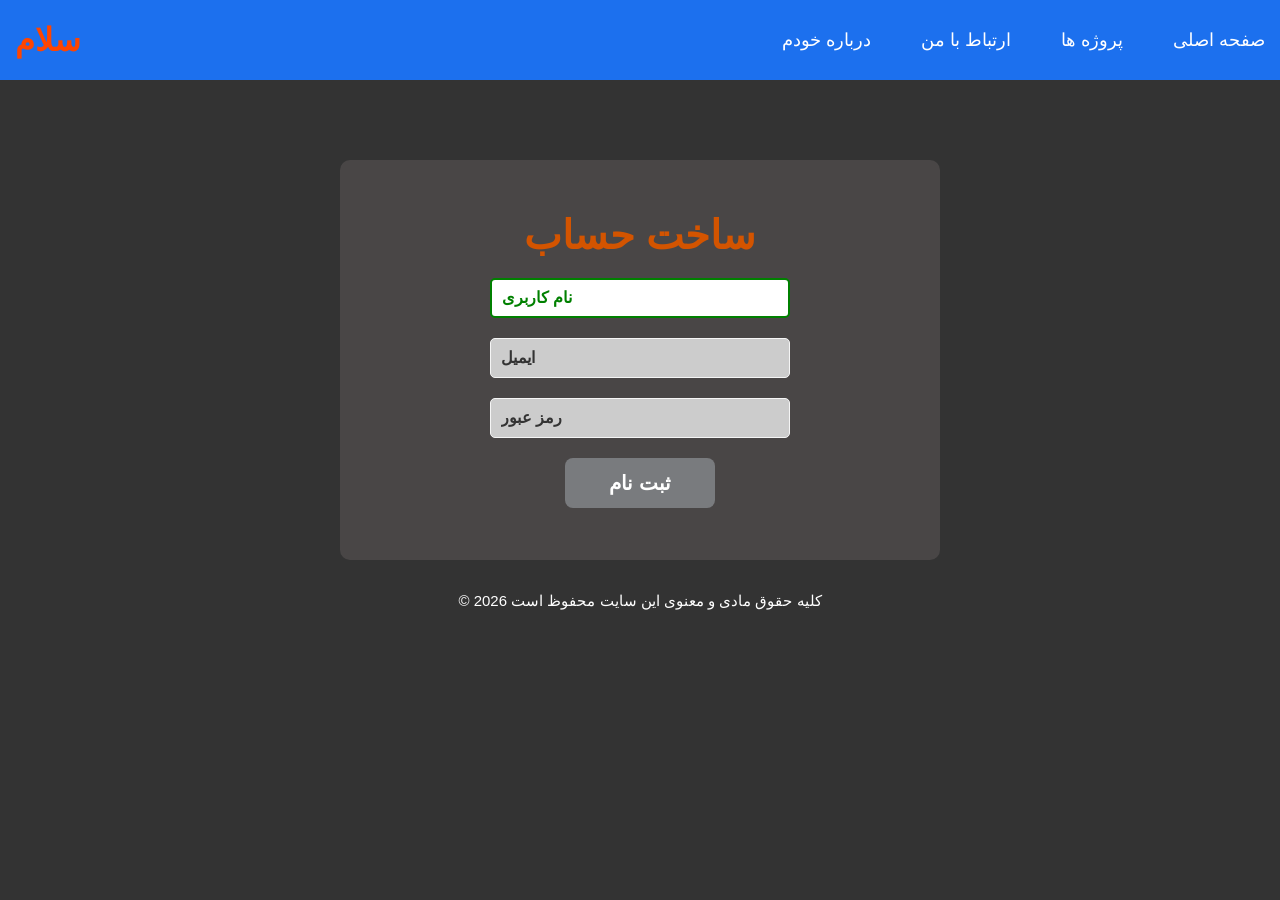
<file: index.html>
<!DOCTYPE html>
<html lang="en">

<head>
    <meta charset="UTF-8">
    <meta name="viewport" content="width=device-width, initial-scale=1.0">
    <link rel="stylesheet" href="style.css">
    <title>project register</title>
</head>

<body>
    <header>
        <div class="logo">
            <h1>سلام</h1>
        </div>
        <nav>
            <div class="links">
                <a href="#">درباره خودم</a>
                <a href="#">ارتباط با من</a>
                <a href="#">پروژه ها</a>
                <a href="#">صفحه اصلی</a>
            </div>
        </nav>
    </header>
    <main>
        <div class="box-register">
            <form action="#" class="form-register">
                <h2>ساخت حساب</h2>
                <input type="text" id="username" name="username" placeholder="نام کاربری" required autofocus>
                <input type="email" id="email" name="email" placeholder="ایمیل" required>
                <input type="password" id="password" name="password" placeholder="رمز عبور">
                <button type="submit">ثبت نام</button>
            </form>
        </div>
    </main>
    <footer>
        <p> &copy; کلیه حقوق مادی و معنوی این سایت محفوظ است 2026</p>
    </footer>
</body>

</html>
</file>
<file: style.css>
/* کد های مشترک */
* {
  box-sizing: border-box;
  margin: 0;
  padding: 0;
  font-family: "Trebuchet MS", "Lucida Sans Unicode", "Lucida Grande",
    "Lucida Sans", Arial, sans-serif;
}

body {
  background-color: #333;
}


header {
  display: flex;
    justify-content: space-between;
    align-items: center;
    flex-direction: row;
    background-color: #1c70ee;
    height: 5rem;
    padding: 15px;
} 
.logo h1 {
  color: orangered;
}
.links {
  display: flex;
  gap: 50px;
}
.links a {
  text-decoration: none;
  font-size: 18px;
  color: white;
  transition: 0.3s;  
}

.links a:hover {
  color: rgb(1, 255, 1);
  transform: scale(1.20);
}

/*=========================================== Main ================================================== */

/* باکس ریجستر */
.box-register {
  display: flex;
  flex-direction: column;
  justify-content: center;
  align-items: center;
  text-align: center;
}

/*فرم ثبت نام */
.form-register {
  display: flex;
  flex-direction: column;
  justify-content: center;
  align-items: center;
  width: 600px;
  height: 400px;
  background-color: rgba(97, 90, 90, 0.5);
  gap: 20px;
  border-radius: 10px;
  margin-top: 5rem;
}

.form-register h2 {
  font-size: 40px;
  color: #d35400;
}

input {
  background-color: #ccc;
  width: 300px;
  height: 40px;
  padding: 10px;
  border-radius: 5px;
  border: none;
  border: 1px solid #f5f5f5;
}

input:focus {
  border: 2px solid green;
  outline: none;
  background-color: white;
}

input:hover {
  border-color: green;
}

input::placeholder {
  font-size: 16px;
  color: #333;
  font-weight: bold;
}

input:focus::placeholder {
  color: green;
}

/* دکمه تایید */
button {
  width: 150px;
  height: 50px;
  color: white;
  background-color: rgba(170, 176, 182, 0.5);
  border: none;
  font-size: 20px;
  border-radius: 8px;
  transition: 0.3s;
  cursor: pointer;
  font-weight: bold;
}

button:hover {
  background-color: rgb(255, 255, 255);
  color: rgb(10, 153, 10);
}

button:active {
  transform: scale(0.90);
}
footer {
 display: flex;
 flex-direction: row;
 justify-content: center;
 align-items: center;
 text-align: center;
}

footer p {
  display: flex;
  justify-content: center;
  align-items: center;
  font-size: 15px;
  color: white;
  position: relative;
  top: 2rem;
}
/* =========================================== */
/* ========== Responsive Design ============== */
/* =========================================== */

/* تبلت (عرض کمتر از 768px) */
@media (max-width: 768px) {
  header {
    flex-direction: column;
    height: auto;
    padding: 15px 10px;
    gap: 15px;
  }

  .logo h1 {
    font-size: 28px;
  }

  .links {
    gap: 20px;
    flex-wrap: wrap;
    justify-content: center;
  }

  .links a {
    font-size: 16px;
  }

  .form-register {
    width: 90%;
    max-width: 500px;
    height: auto;
    padding: 30px 20px;
    margin-top: 3rem;
    gap: 15px;
  }

  .form-register h2 {
    font-size: 32px;
  }

  input {
    width: 100%;
    max-width: 350px;
  }

  button {
    width: 140px;
    height: 45px;
    font-size: 18px;
  }

  footer p {
    top: 1.5rem;
    font-size: 13px;
    padding: 0 10px;
    text-align: center;
  }
}

/* موبایل (عرض کمتر از 480px) */
@media (max-width: 480px) {
  header {
    padding: 12px 8px;
    gap: 12px;
  }

  .logo h1 {
    font-size: 22px;
  }

  .links {
    gap: 12px;
  }

  .links a {
    font-size: 13px;
  }

  .form-register {
    width: 95%;
    padding: 25px 15px;
    margin-top: 2rem;
    gap: 12px;
    border-radius: 8px;
  }

  .form-register h2 {
    font-size: 24px;
  }

  input {
    width: 100%;
    height: 38px;
    font-size: 14px;
    padding: 8px;
  }

  input::placeholder {
    font-size: 13px;
  }

  button {
    width: 120px;
    height: 42px;
    font-size: 16px;
  }

  footer p {
    font-size: 11px;
    top: 1rem;
    line-height: 1.6;
  }
}

/* موبایل‌های خیلی کوچک (عرض کمتر از 360px) */
@media (max-width: 360px) {
  .logo h1 {
    font-size: 18px;
  }

  .links {
    gap: 8px;
  }

  .links a {
    font-size: 11px;
  }

  .form-register h2 {
    font-size: 20px;
  }

  input {
    height: 35px;
  }

  button {
    width: 100px;
    height: 38px;
    font-size: 14px;
  }

  footer p {
    font-size: 10px;
  }
}
</file>
